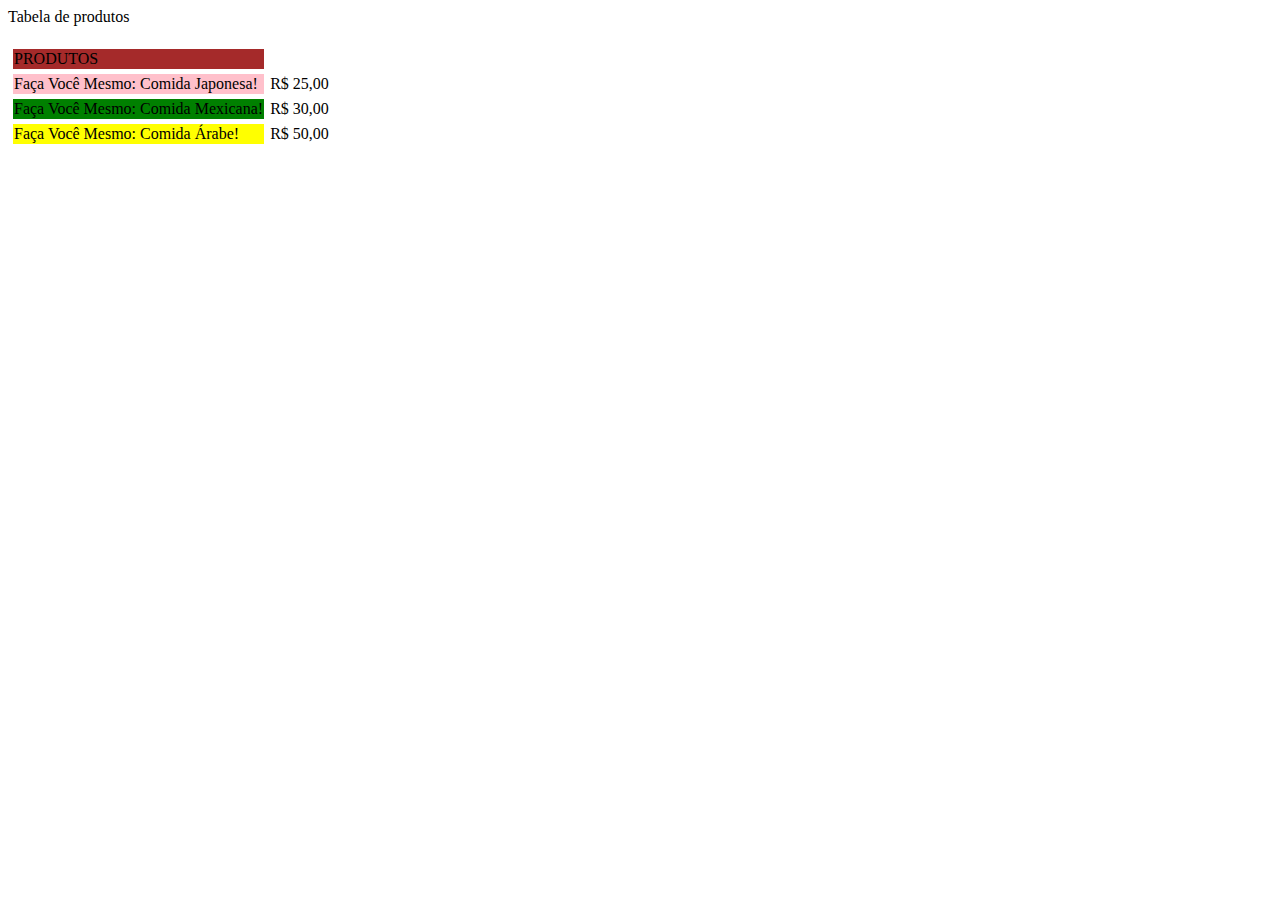
<file: AW1Lab01/public_html/index.html>
<!DOCTYPE html>
<html>
    <head>
        <title>Tabelinha</title>
        <meta charset="utf-8">
    </head>
    <body>

        Tabela de produtos <br><br>
        <table cellspacing ="5">
            <tr>
                
                <td colspan="3" bgcolor="brown">PRODUTOS</td>
            </tr>
            <tr>
                <td colspan="3" bgcolor="pink">Faça Você Mesmo: Comida Japonesa!</td><td>R$ 25,00</td><td></td>
            </tr>
            <tr>
                <td colspan="3" bgcolor="green">Faça Você Mesmo: Comida Mexicana!</td><td>R$ 30,00</td><td></td>
            </tr>
            <tr>
                <td colspan="3" bgcolor="yellow">Faça Você Mesmo: Comida Árabe!</td><td>R$ 50,00</td><td></td>
            </tr>
            <tr>
                <td colspan="3"></td>
            </tr>
        </table>

    </body>
</html>
</file>
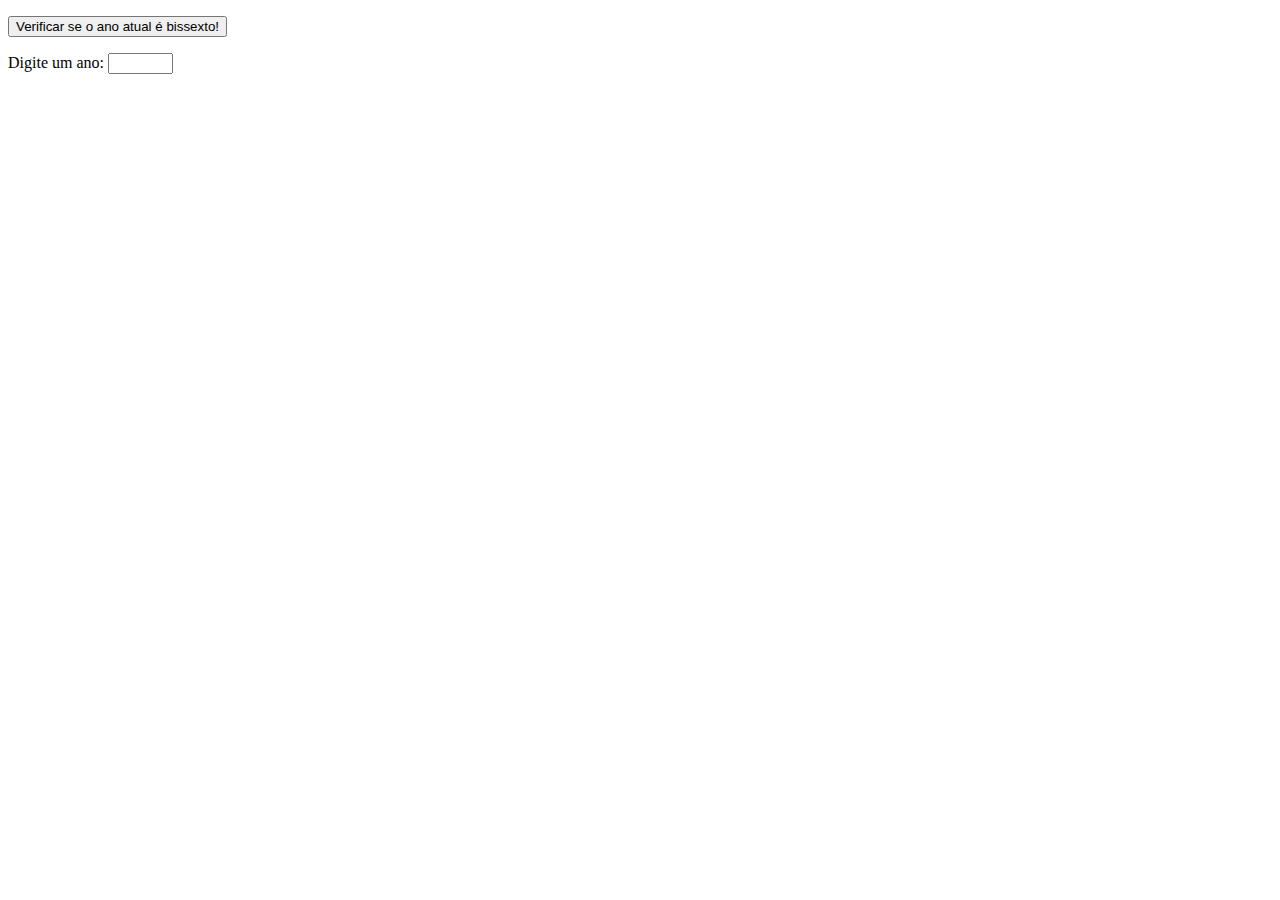
<file: AW1Lab05/public_html/index.html>
<!DOCTYPE html>
<html>
  <head>
    <title>Verifica se o ano é bissexto</title>
    <meta charset="utf-8" />
    <script>
      function pegaData() {
        var dataAtual = new Date();
        var ano = dataAtual.getFullYear();
        var bissexto;

        if (ano % 400 == 0 || (ano % 4 == 0 && ano % 100 != 0)) {
          bissexto = true;
        } else {
          bissexto = false;
        }

        if (bissexto) {
          alert("O ano" + ano + " é bissexto!!");
        } else {
          alert("O ano " + ano + " não é bissexto!!");
        }
      }

      function retornaAno(ano) {
        if (isNaN(ano)) {
          alert(ano + " não é um vlaor numérico");
          return;
        }

        if (ano % 400 == 0 || (ano % 4 == 0 && ano % 100 != 0)) {
          bissexto = true;
        } else {
          bissexto = false;
        }

        if(bissexto){
          alert("O ano " + " é bissexto!!");
        }else{
          alert("O ano " + ano + " não é bissexto!!");
        }

      }
    </script>
  </head>
  <body>
    <p><button onclick="">Verificar se o ano atual é bissexto!</button></p>

    <form action="">
      Digite um ano: <input type="text" size="5" maxlength="4" />
    </form>
  </body>
</html>
</file>
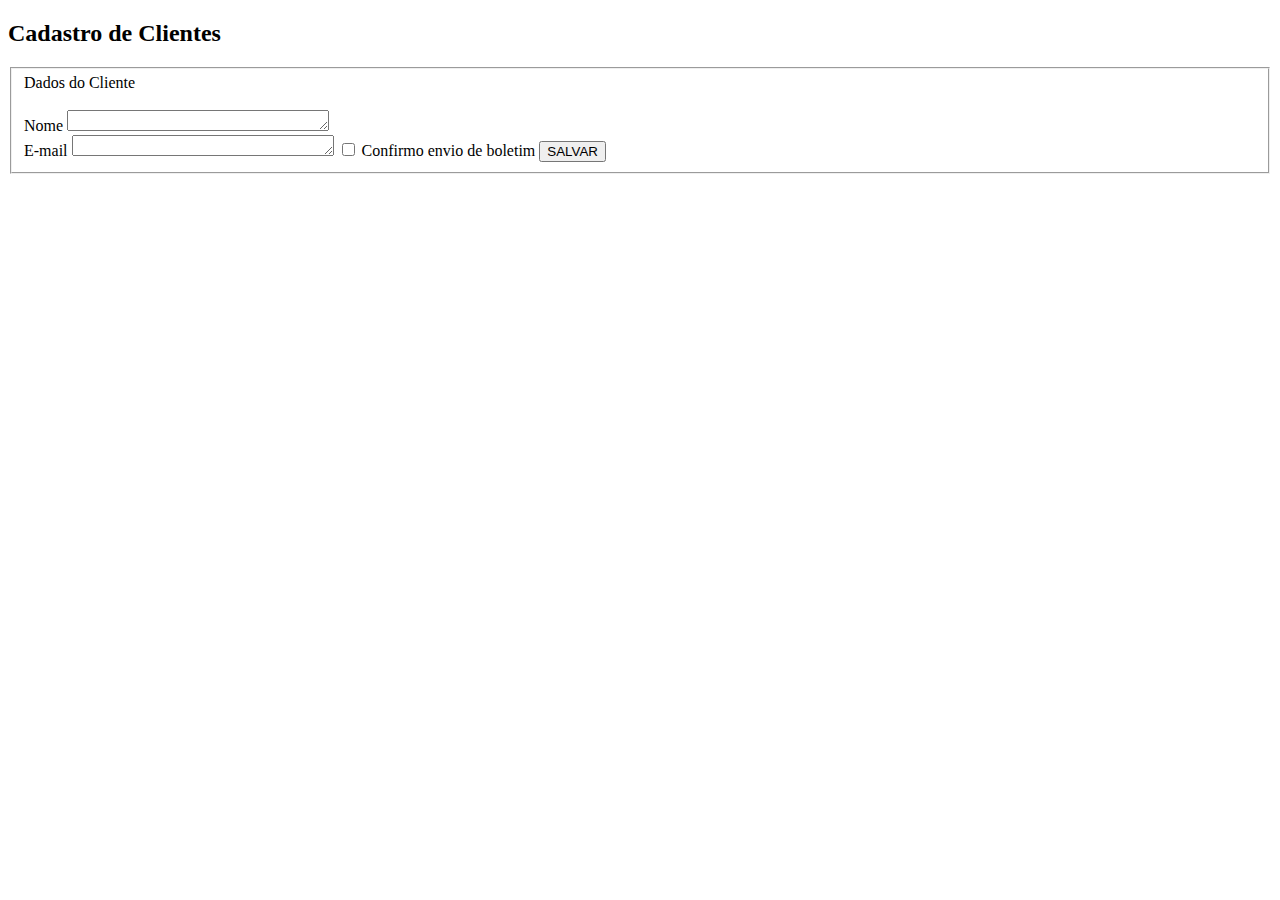
<file: AW1Lab02/aw1-lab02/public_html/index.html>
<!DOCTYPE html>
<html>
    <head>
        <title>Cadastro de Clientes</title>
        <meta charset="utf-8">
    </head>
    <body>
        <h2>Cadastro de Clientes</h2>
            <fieldset>Dados do Cliente
                <form method="POST" action="/processaForm"></form> <br>
                <label for="nome">Nome</label>
                <textarea name="nome" id="nome" cols="30" rows="1"></textarea> <br>
                <label for="email">E-mail</label>
                <textarea name="email" id="email" cols="30" rows="1"></textarea>
                <input type="checkbox" name="confirma" id="confirma">
                <label for="confirma">Confirmo envio de boletim</label>
                <button type="submit" value="Salvar">SALVAR</button>
                
            </fieldset>

        

    </body>
</html>
</file>
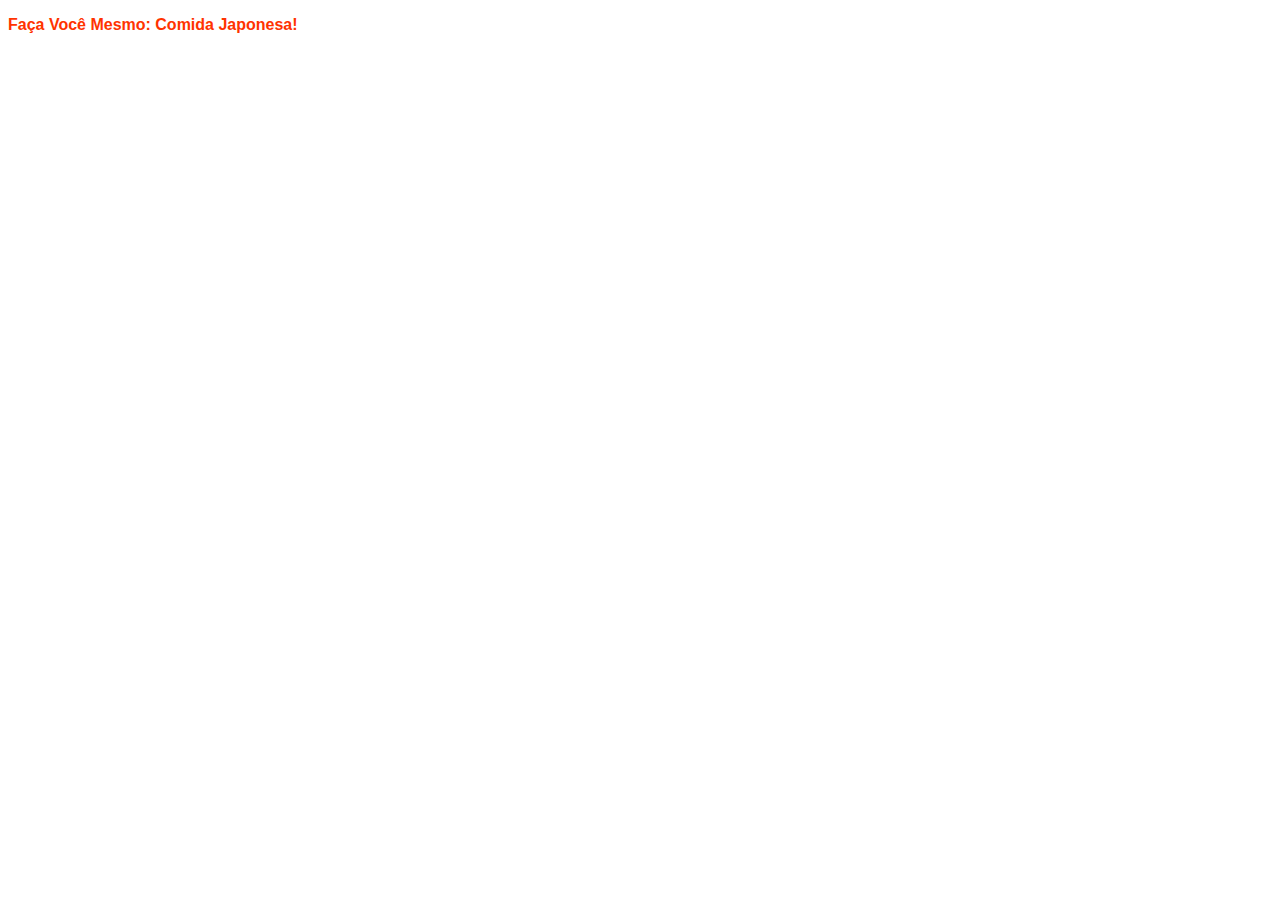
<file: AW1Lab01/public_html/labHTML_produto1.html>
<!DOCTYPE html>
<html>
    <head>
        <title>
            Detalhe do produto
        </title>
        <meta charset="utf-8">
    </head>
    <body>
        <p>
            <strong>
                <font color="#FF3300" face="Verdana, Arial, Helvetica, sans-serif">
                    Faça Você Mesmo: Comida Japonesa!
                </font>
            </strong>
        </p>
    </body>
</html>
</file>
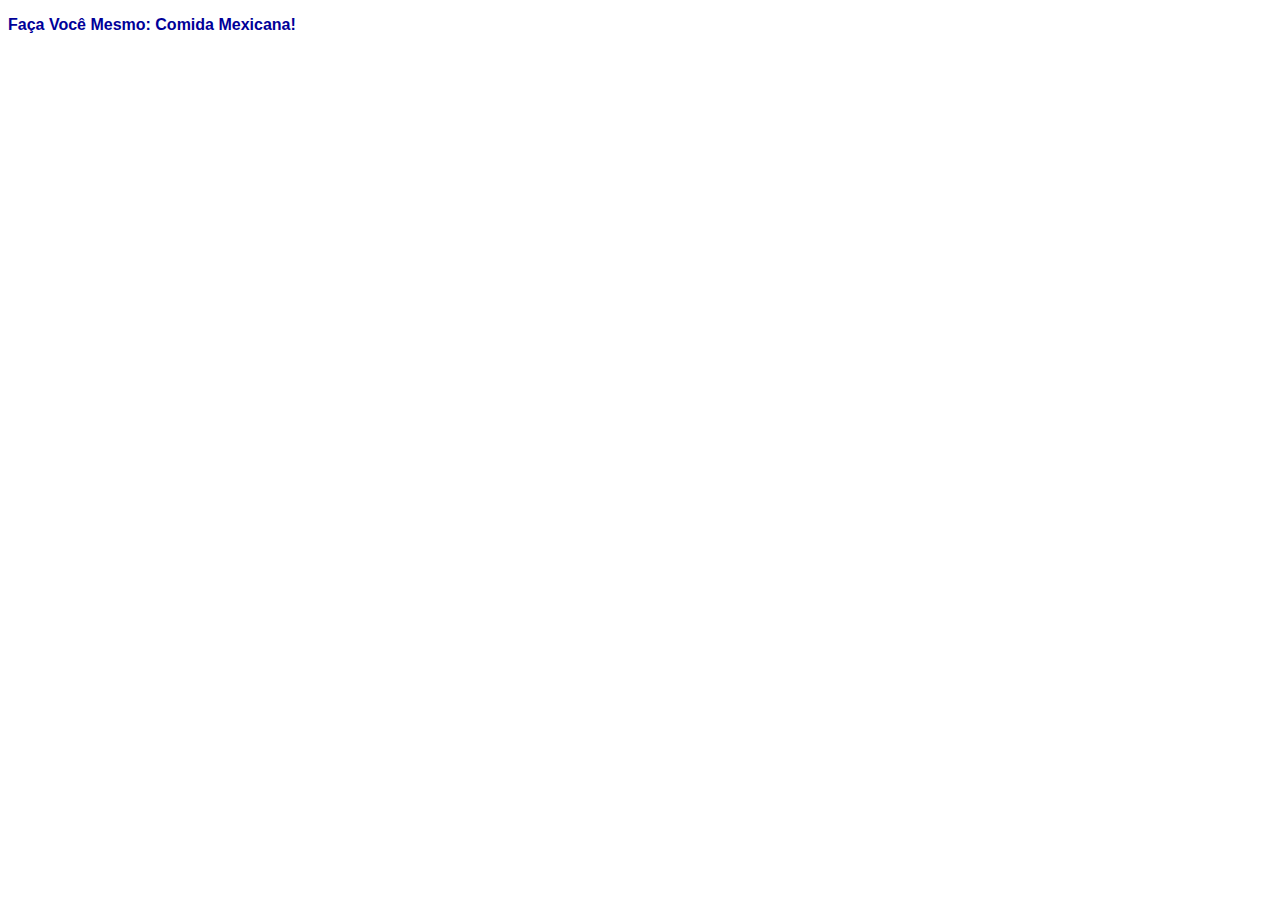
<file: AW1Lab01/public_html/labHTML_produto2.html>
<!DOCTYPE html>
<html>
    <head>
        <title>
            Detalhe do produto
        </title>
        <meta charset="utf-8">
    </head>
    <body>
        <p>
            <strong>
                <font color="#000099" face="Verdana, Arial, Helvetica, sans-serif">
                    Faça Você Mesmo: Comida Mexicana!
                </font>
            </strong>
        </p>
    </body>
</html>
</file>
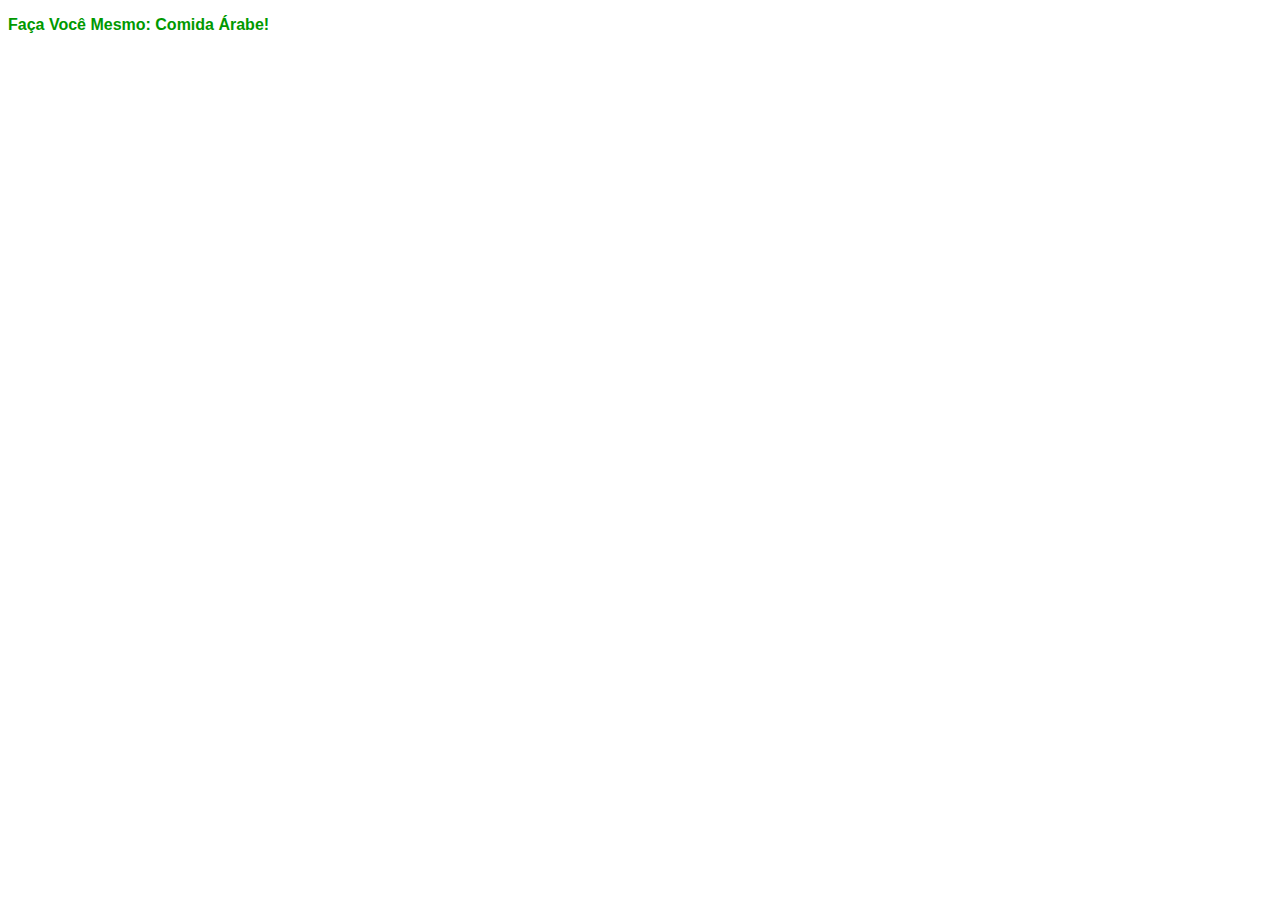
<file: AW1Lab01/public_html/labHTML_produto3.html>
<!DOCTYPE html>
<html>
    <head>
        <title>
            Detalhe do produto
        </title>
        <meta charset="utf-8">
    </head>
    <body>
        <p>
            <strong>
                <font color="#009900" face="Verdana, Arial, Helvetica, sans-serif">
                    Faça Você Mesmo: Comida Árabe!
                </font>
            </strong>
        </p>
    </body>
</html>
</file>
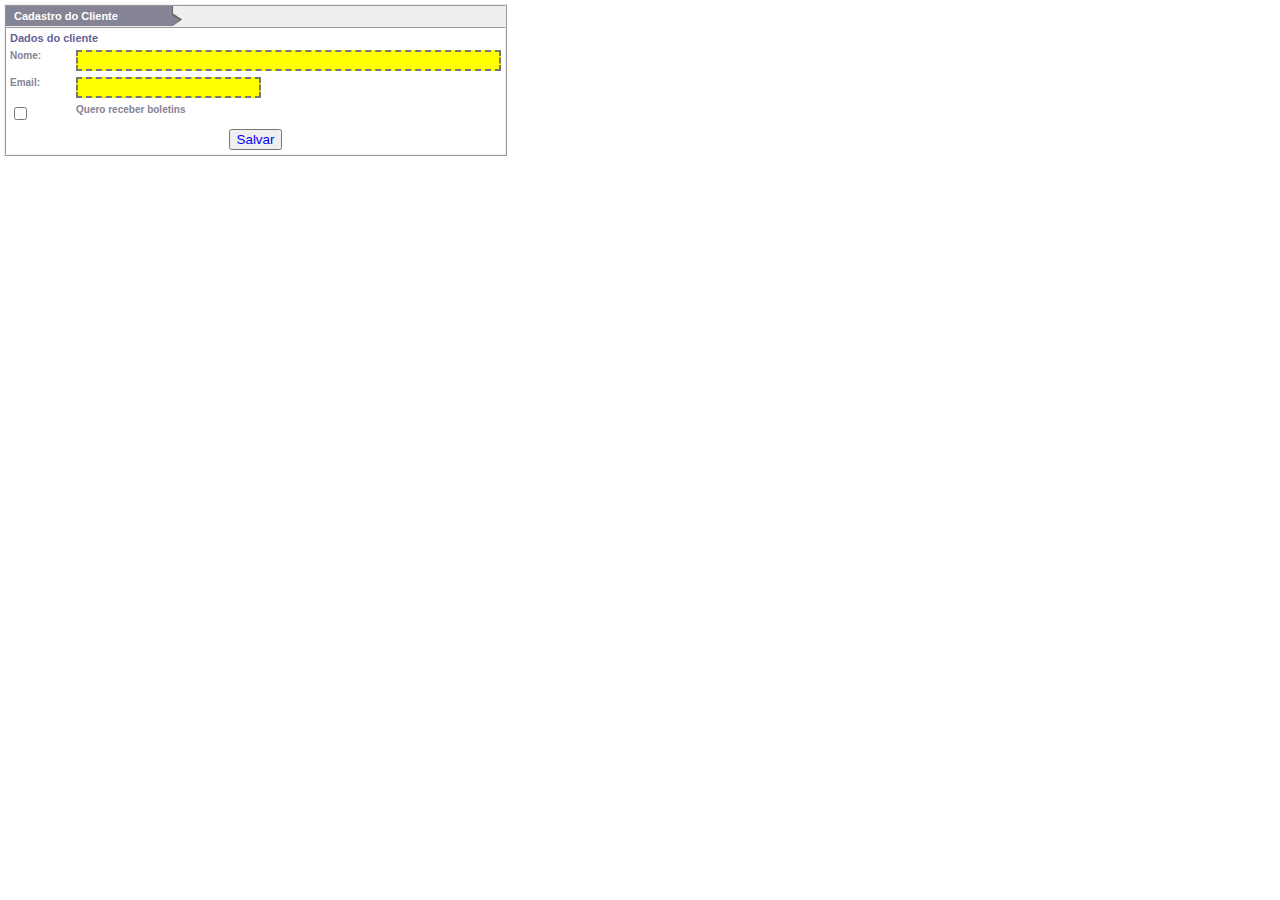
<file: AW1Lab04/public_html/formularioCadastro.html>
<!DOCTYPE HTML >
<html>
    <head>
        <title>Formulário de Cadastro</title>
        <meta charset="utf-8">
        <link href="css/tables.css" rel="stylesheet">
    </head>
    <body class="config_margem">
        <table border="1" style="border-color: #EEEEEE;" cellpadding="0" cellspacing="0">

            <tr>
                <td>
                    <table width="100%" cellspacing="0" cellpadding="0">
                        <tr>
                            <td width="160" class="fundo_tabela_titulo_esquerdo">Cadastro do Cliente</td>
                            <td width="20" height="20" style="background: url('images/Tt_tabelas_transicao.gif');">&nbsp;</td>
                            <td class="fundo_tabela_titulo_direito">&nbsp;</td>
                        </tr>
                    </table>
                </td>
            </tr>

            <tr>
                <td align="left">
                    <form action="">
                        <table cellpadding="2" cellspacing="2"> 

                            <tr align="left">
                                <td colspan="4" class="conteudo_titulo">Dados do cliente </td>
                            </tr>
                            <tr>
                                <td width="60" align="right" class="GC_Normal">
                                    Nome:
                                </td>
                                <td colspan="3" align="left" class="GC_Normal">
                                    <input name="nome" type="text" size="50" maxlength="255" class="borda_tracejada_amarela"/>
                                </td>
                            </tr>

                            <tr>
                                <td align="right" class="GC_Normal">
                                    Email:
                                </td>
                                <td align="right" class="GC_Normal">
                                    <input name="email" type="text" class="borda_tracejada_amarela"/>
                                </td>
                            </tr>

                            <tr>
                                <td align="right" class="GC_Normal">
                                    <input id="boletim" type="checkbox"/>
                                </td>
                                <td align="left" class="GC_Normal">
                                    <label for="boletim">Quero receber boletins</label>
                                </td>
                            </tr>

                            <tr>
                                <td colspan="4" align="center">
                                    <input type="submit" value="Salvar" class="fonte_escrita_azul">
                                </td>
                            </tr>

                        </table>
                    </form>
                </td>
            </tr>

        </table>

    </body>

</html>
</file>
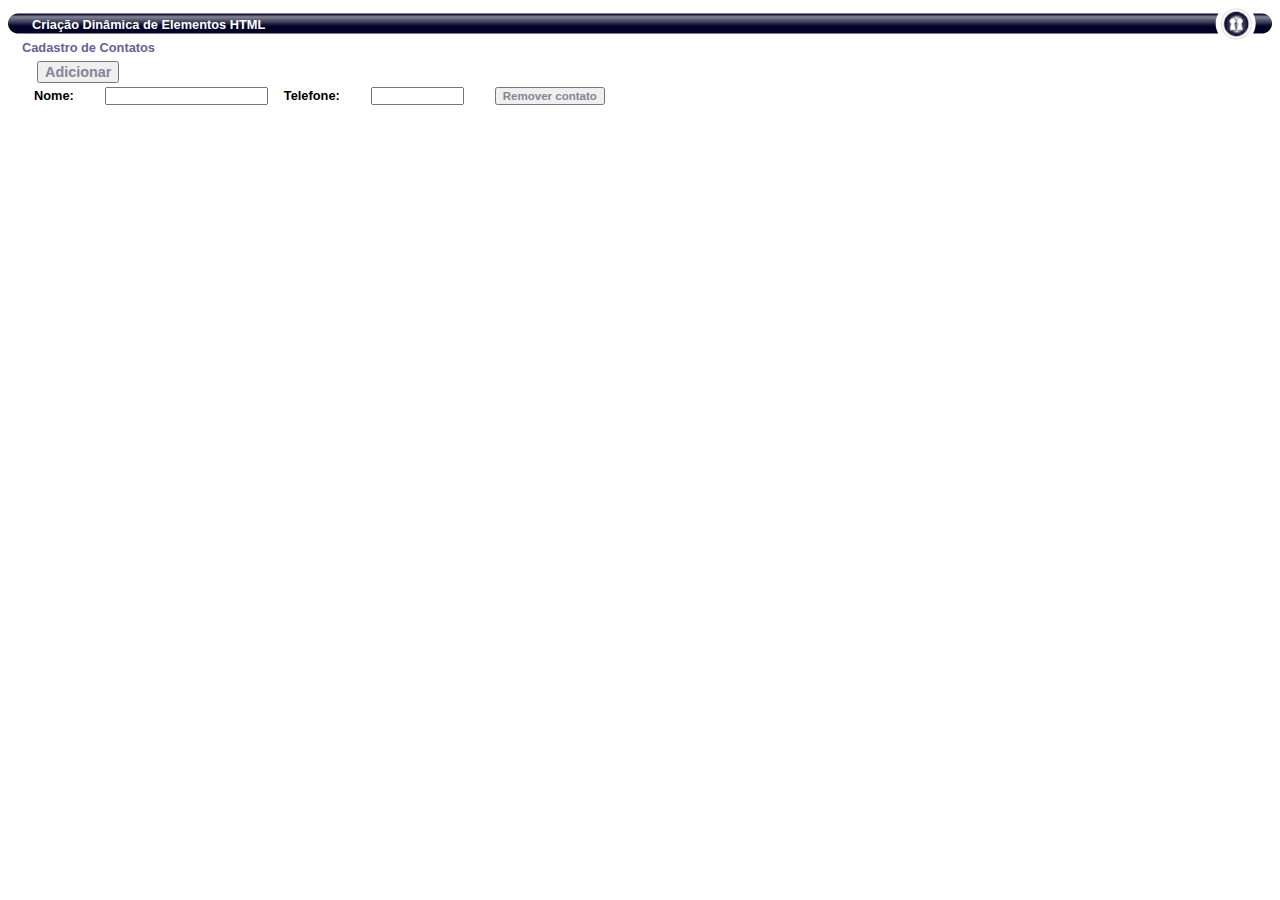
<file: AW1Lab06/public_html/formulario.html>
<!DOCTYPE html>
<html>
  <head>
    <title>Criação Dinâmica de Elementos HTML</title>
    <meta charset="utf-8" />
    <link rel="stylesheet" href="css/tabelas.css" />

    <script>
      var contador = 2;
      function adicionarLinha() {
        var tabela = document.getElementById("tabelaContatos");

        var linha = document.createElement("tr");
        var idLinha = "linha" + contador;
        linha.setAttribute("id", idLinha);
        var primeiraCelula = document.createElement("td");
        var segundaCelula = document.createElement("td");
        var terceiraCelula = document.createElement("td");
        var quartaCelula = document.createElement("td");

        primeiraCelula.appendChild(document.createTextNode("Nome:"));

        var tfNome = documen.createElement("input");
        tfNome.setAttribute("type", "text");
        tfNome.setAttribute("size", 20);
        tfNome.setAttribute("name", "nome" + contador);
        segundaCelula.appendChild(tfNome);

        terceiraCelula.appendChild(document.createTextNode("Telefone:"));

        var tfTelefone = document.createElement("imput");
        tfTelefone.setAttribute("type", "text");
        tfTelefone.setAttribute("size", 10);
        tfTelefone.setAttribute("name", "telefone" + contador++);
        linha.appendChild(primeiraCelula);
        linha.appendChild(segundaCelula);
        linha.appendChild(terceiraCelula);
        linha.appendChild(quartaCelula);

        var quintaCelula = document.createElement("td");

        var btRemover = document.createElement("input");
        btRemover.setAttribute("type", "button");
        btRemover.setAttribute("Value", "Remover contato");
        btRemover.setAttribute("onclick", "removerLinha('" + idLinha + "');");

        quintaCelula.appendChild(btRemover);
        linha.appendChild(btRemover);

        tabela.appendChild(linha);
      }
      // opcional
      function removerLinha(linhaId) {
        var linha = document.getElementById(linhaId);
        linha.parentNode.removeChild(linha);
      }
    </script>
  </head>
  <body>
    <div class="tabelaGC">
      <table>
        <tr>
          <td class="coluna1"></td>
          <td class="coluna2">Criação Dinâmica de Elementos HTML</td>
          <td class="coluna3"></td>
        </tr>
      </table>

      <form
        name="formulario"
        action="http://www.globalcode.com.br"
        method="post"
      >
        <fieldset>
          <legend>Cadastro de Contatos</legend>
          <input type="button" onclick="adicionarLinha()" value="Adicionar" />
          <table id="tabelaContatos">
            <tr>
              <td>Nome:</td>
              <td>
                <input name="nome1" type="text" size="20" />
              </td>
              <td>Telefone:</td>
              <td>
                <input name="telefone1" type="text" size="10" />
              </td>
              <td>
                <input
                  type="button"
                  onclick="removerLinha('linha1');"
                  value="Remover contato"
                />
              </td>
            </tr>
          </table>
        </fieldset>
      </form>
    </div>
  </body>
</html>
</file>
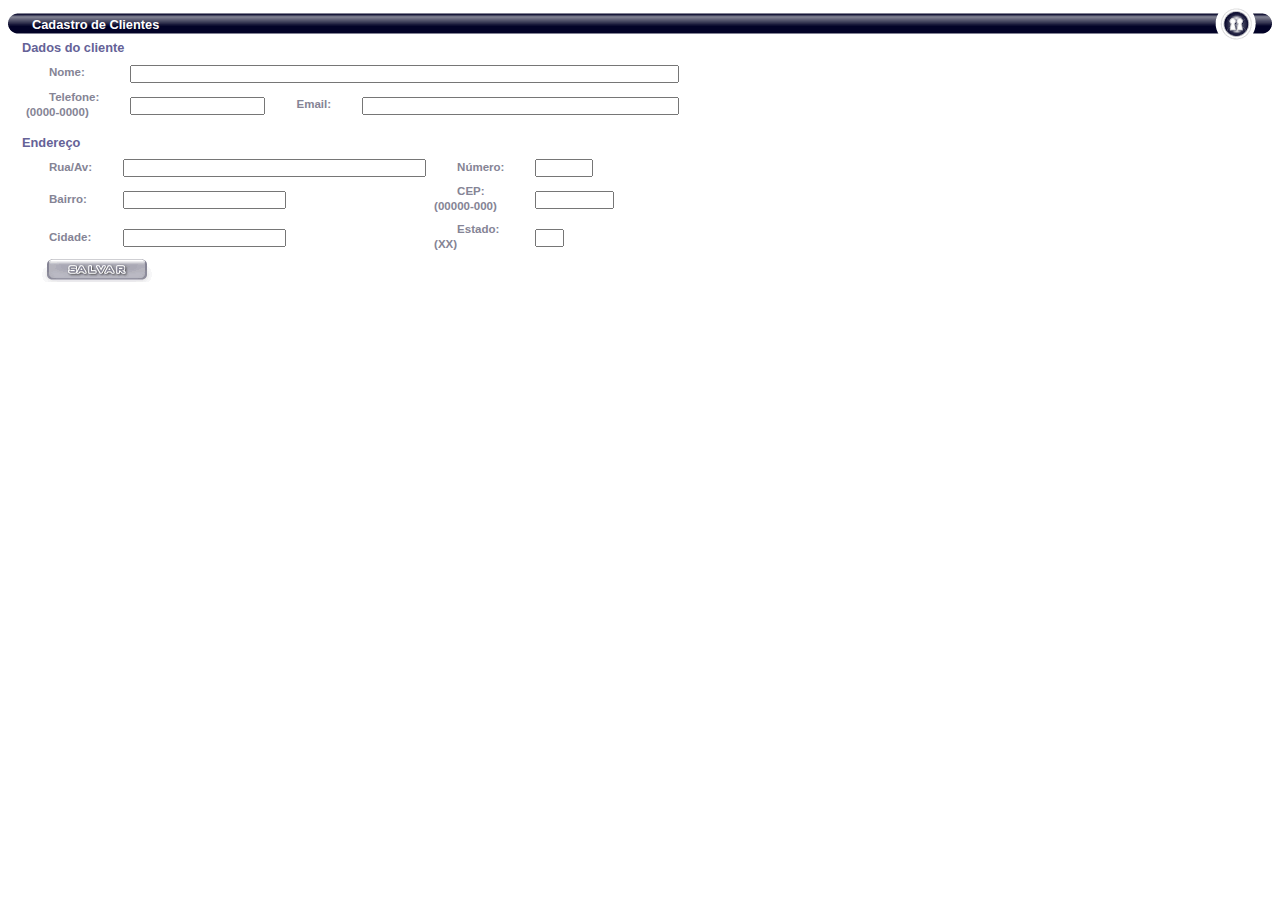
<file: AW1Lab07/public_html/formulario.html>
<!DOCTYPE html>
<html>
    <head>
        <title>Cadastro de Clientes</title>
        <meta charset="utf-8" />
        <link rel="stylesheet" href="css/tabelas.css">

        <script>
            
            function validaTelefone(){
                // 1. Obtenha o elemento que armazena o telefone e armazene na variável
                //    var telefone que será utilizada na validação
                var telefone = document.getElementById('telefone');
                if (telefone.value.length < 9) {
                    alert("Telefone inválido.");
                    telefone.focus();
                    return false;
                }else
                    return true;
            }
            function validaEmail(){
                // 2. Obtenha o elemento que armazena o e-mail e armazene na variável
                //    var email que será utilizada na validação
                var email = document.getElementById('email');
                posicaoArroba=email.value.indexOf("@");
                posicaoPonto=email.value.indexOf(".");
                // Se a arroba estiver na primeira posicao e
                // o ponto nao estetiver presente ou estiver grudado na arroba, o e-mail é inválido
                if (posicaoArroba < 1 || posicaoPonto-posicaoArroba < 2) {
                    alert("e-mail inválido.");
                    email.focus();
                    return false;
                }else
                    return true;
            }
            function validaNumero(){
                // 3. Obtenha o elemento que armazena o numero e armazene na variável
                //    var numero que será utilizada na validação
                var numero = document.getElementById('numero');
                var valor = parseFloat(numero.value);
                if(isNaN(valor)){
                    alert("Número inválido.");
                    numero.focus();
                    return false;
                }else
                    return true;
            }
            function validaCep(){
                // 4. Obtenha o elemento que armazena o cep e armazene na variável
                //    var cep que será utilizada na validação
                var cep = document.getElementById('cep');
                if (cep.value.length != 9) {
                    alert("CEP inválido.");
                    cep.focus();
                    return false;
                }else
                    return true;
            }
            function validaEstado(){
                // 5. verifique se o estado contém apenas dois caracteres
                var estado = document.getElementById('estado');
                if(estado.value.length != 2){
                    alert("Estado inválido.");
                    estado.focus();
                    return false;
                }else{
                    return true;
                }
            }
            function validacao(thisform){
                for(var i=0; i<thisform.length; i++){
                    var campo = thisform.elements[i];
                    if(campo.type == "text"){
                        if(campo.value == null || campo.value==""){
                            alert("Preenchimento obrigatório do campo "+campo.name+".");
                            campo.focus();
                            return false;
                        }
                    }
                }
                if (!validaTelefone() || !validaEmail() || !validaNumero() || !validaCep() || !validaEstado()){
                    return false;
                }
            }
            
        </script>
        
    </head>
    <body>
        <div class="tabelaGC">

            <table>
                <tr>
                    <td class="coluna1"></td>
                    <td class="coluna2">Cadastro de Clientes</td>
                    <td class="coluna3"></td>
                </tr>
            </table>

            <form action="processaForm" method="post" onsubmit="return validacao(this);">
                <fieldset>
                    <legend>Dados do cliente</legend>
                    <table>
                        <tr>
                            <td><label for="nome">Nome:</label></td>
                            <td colspan="3">
                                <input name="nome" id="nome" type="text" size="75" maxlength="255">
                            </td>
                        </tr>
                        <tr>
                            <td><label for="telefone">Telefone: (0000-0000)</label></td>
                            <td><input name="telefone" id="telefone" type="text" size="16"></td>
                            <td><label for="email">Email:</label></td>
                            <td><input name="email" id="email" type="text" size="42"></td>
                        </tr>
                    </table>
                </fieldset>
                <fieldset>
                    <legend>Endereço</legend>
                    <table>
                        <tr>
                            <td><label for="endereco">Rua/Av:</label></td>
                            <td><input name="endereco" id="endereco" type="text" size="40" maxlength="255"></td>
                            <td><label for="numero">Número:</label></td>
                            <td><input name="numero" id="numero" type="text" size="5" maxlength="5"></td>
                        </tr>
                        <tr>
                            <td><label for="bairro">Bairro:</label></td>
                            <td><input name="bairro" id="bairro" type="text"></td>
                            <td><label for="cep">CEP: (00000-000)</label></td>
                            <td><input name="cep" id="cep" type="text" size="8"></td>
                        </tr>
                        <tr>
                            <td><label for="cidade">Cidade:</label></td>
                            <td><input name="cidade" id="cidade" type="text"></td>
                            <td><label for="estado">Estado: (XX)</label></td>
                            <td><input name="estado" id="estado" type="text" size="1" maxlength="2"></td>
                        </tr>
                    </table>
                    <input type="image" src="images/salvar.gif">
                </fieldset>
            </form>
        </div>
    </body>
</html>
</file>
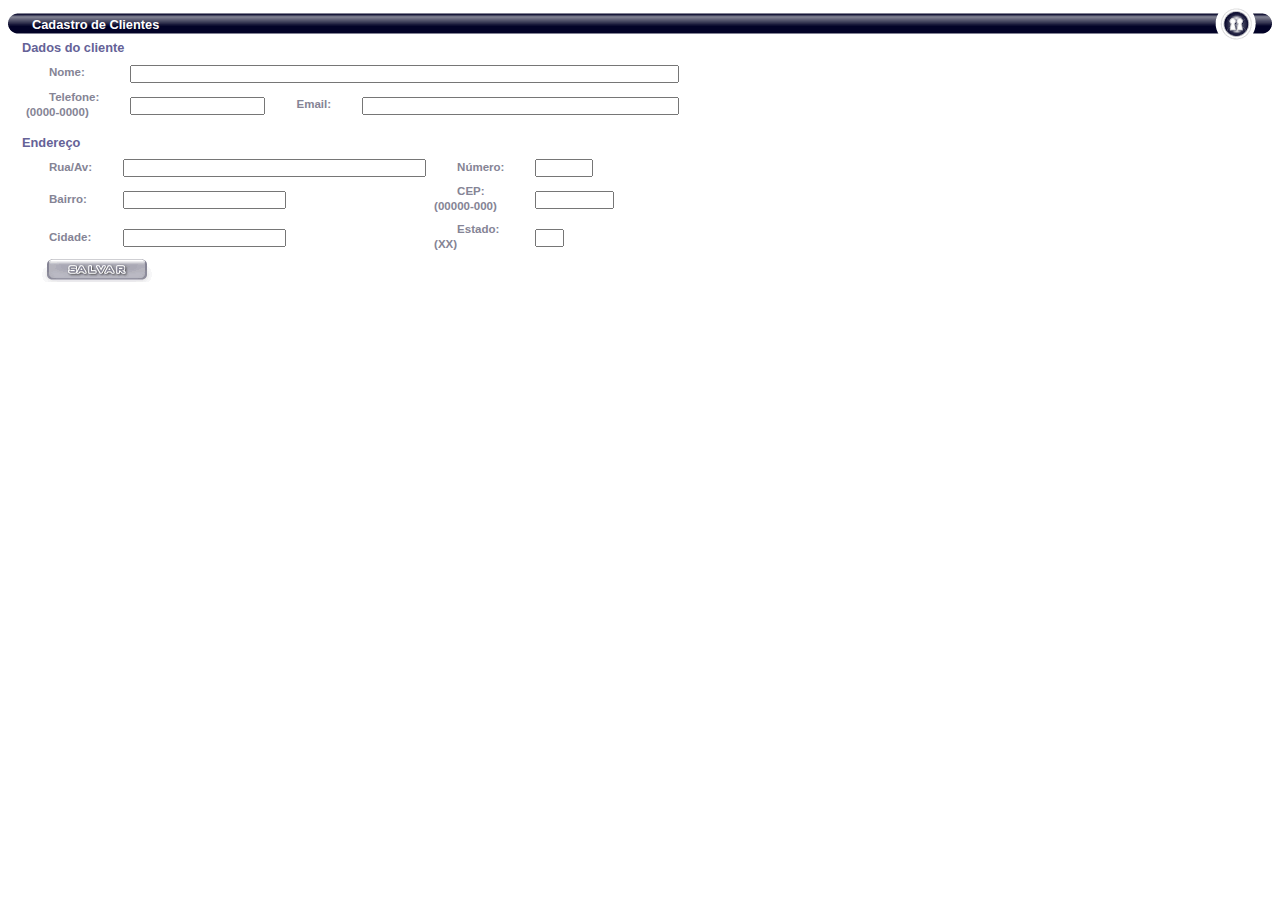
<file: AW1Lab08/public_html/formulario.html>
<!DOCTYPE html>
<html>
    <head>
        <title>Cadastro de Clientes</title>
        <meta charset="utf-8" />
        <link rel="stylesheet" href="css/tabelas.css">

        <script>
        
            function notificaErro(idElemento) {
                var oElemento = document.getElementById(idElemento);
                alert("Campo " + idElemento + " inválido.");
                // 1. Altere a cor de fundo do elemento
                oElemento.style.backgroundColor='cian';
                // 2. Altere a cor da fonte do elemento
                oElemento.style.color= 'red';
                // 3. Leve o foco para o elemento
                oElemento.focus();
            }
            function retornaCor(idElemento) {
                var oElemento = document.getElementById(idElemento);
                // 4. Volte a cor original do elemento
                oElemento.style.backgroundColor="";
                // 5. Mude a cor da fonte para a cor original
                oElemento.style.color="";
            }

            function validaTelefone() {
                var telefone = document.getElementById('telefone');
                if (telefone.value.length < 9) {
                    notificaErro("telefone");                    
                    return false;
                }else{
                    retornaCor("telefone");
                    return true;
                }
            }
            function validaEmail() {
                var email = document.getElementById('email');

                var posicaoArroba = email.value.indexOf("@");
                var posicaoPonto = email.value.indexOf(".");
                // Se a arroba estiver na primeira posicao e
                // o ponto nao estetiver presente ou estiver grudado na arroba, o e-mail é inválido
                if (posicaoArroba < 1 || posicaoPonto - posicaoArroba < 2) {
                      notificaErro("email");
                      return false;
                }else{
                    retornaCor("email");
                    return true;
                }
            }
            function validaNumero() {
                var numero = document.getElementById('numero');

                var valor = parseFloat(numero.value);
                if (isNaN(valor)) {
                    notificaErro("numero");
                    return false;
                }else{
                    retornaCor("numero");
                    return true;
                }
            }
            function validaCep() {
                var cep = document.getElementById('cep');
                if (cep.value.length != 9) {
                    notificaErro("cep");
                    return false;
                }else{
                    retornaCor("cep");
                    return true;
                }
            }
            function validaEstado() {
                var estado = document.getElementById('estado');
                if (estado.value.length != 2) {
                    notificaErro("estado");
                    return false;
                }else{
                    retornaCor("estado");
                    return true;
                }

            }
            function validacao(thisform) {
                for (var i = 0; i < thisform.length; i++) {
                    var campo = thisform.elements[i];
                    if (campo.type == "text") {
                        if (campo.value == null || campo.value == "") {
                            notificaErro(campo.id);
                            return false;
                        } else {
                            retornaCor(campo.id);
                        }
                    }
                }
                if (!validaTelefone() || !validaEmail() || !validaNumero() || !validaCep() || !validaEstado()) {
                    return false;
                }
            }
  
        </script>

    </head>
    <body>
        <div class="tabelaGC">

            <table>
                <tr>
                    <td class="coluna1"></td>
                    <td class="coluna2">Cadastro de Clientes</td>
                    <td class="coluna3"></td>
                </tr>
            </table>

            <form action="processaForm" method="post" onsubmit="return validacao(this);">
                <fieldset>
                    <legend>Dados do cliente</legend>
                    <table>
                        <tr>
                            <td><label for="nome">Nome:</label></td>
                            <td colspan="3">
                                <input name="nome" id="nome" type="text" size="75" maxlength="255">
                            </td>
                        </tr>
                        <tr>
                            <td><label for="telefone">Telefone: (0000-0000)</label></td>
                            <td><input name="telefone" id="telefone" type="text" size="16"></td>
                            <td><label for="email">Email:</label></td>
                            <td><input name="email" id="email" type="text" size="42"></td>
                        </tr>
                    </table>
                </fieldset>
                <fieldset>
                    <legend>Endereço</legend>
                    <table>
                        <tr>
                            <td><label for="endereco">Rua/Av:</label></td>
                            <td><input name="endereco" id="endereco" type="text" size="40" maxlength="255"></td>
                            <td><label for="numero">Número:</label></td>
                            <td><input name="numero" id="numero" type="text" size="5" maxlength="5"></td>
                        </tr>
                        <tr>
                            <td><label for="bairro">Bairro:</label></td>
                            <td><input name="bairro" id="bairro" type="text"></td>
                            <td><label for="cep">CEP: (00000-000)</label></td>
                            <td><input name="cep" id="cep" type="text" size="8"></td>
                        </tr>
                        <tr>
                            <td><label for="cidade">Cidade:</label></td>
                            <td><input name="cidade" id="cidade" type="text"></td>
                            <td><label for="estado">Estado: (XX)</label></td>
                            <td><input name="estado" id="estado" type="text" size="1" maxlength="2"></td>
                        </tr>
                    </table>
                    <input type="image" src="images/salvar.gif">
                </fieldset>
            </form>
        </div>
    </body>
</html>
</file>
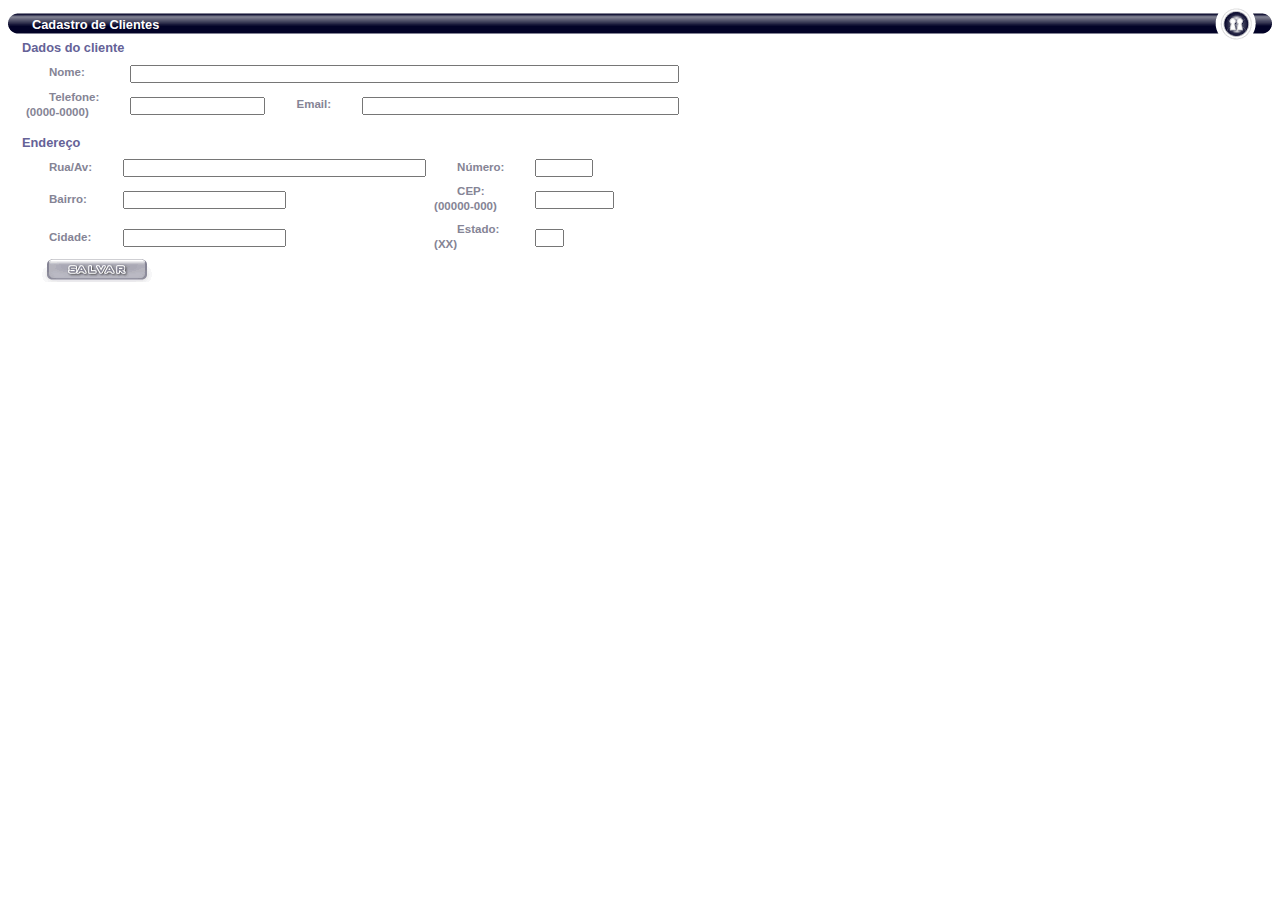
<file: AW1Lab12/public_html/formulario.html>
<!DOCTYPE html>
<html>
    <head>
        <title>Cadastro de Clientes</title>
        <meta charset="utf-8" />
        <link rel="stylesheet" href="css/tabelas.css">
        <!-- 1. Configure a página para utilizar a biblioteca jQuery -->
        <script src="./js/jquery-2.0.3.min.js">
        </script>

        <script>
            function validaTelefone() {
                // 2. Obtenha o elemento que armazena o telefone e armazene na variável
                //    var telefone que será utilizada na validação
                var telefone = document.getElementById("telefone");
                if (telefone.val().length < 9) {
                    notificaErro("telefone");                    
                    return false;
                }else{
                    retornaCor("telefone");
                    return true;
                }
            }
            function validaEmail() {
                // 3. Obtenha o elemento que armazena o e-mail e armazene na variável
                //    var email que será utilizada na validação
                var email = document.getElementById("email");

                var posicaoArroba = email.val().indexOf("@");
                var posicaoPonto = email.val().indexOf(".");
                // Se a arroba estiver na primeira posicao e
                // o ponto nao estetiver presente ou estiver grudado na arroba, o e-mail é inválido
                if (posicaoArroba < 1 || posicaoPonto - posicaoArroba < 2) {
                      notificaErro("email");
                      return false;
                }else{
                    retornaCor("email");
                    return true;
                }
            }
            function validaNumero() {
                // 4. Obtenha o elemento que armazena o numero e armazene na variável
                //    var numero que será utilizada na validação
                var numero = document.getElementById("numero");

                var valor = parseFloat(numero.val());
                if (isNaN(valor)) {
                    notificaErro("numero");
                    return false;
                }else{
                    retornaCor("numero");
                    return true;
                }
            }
            function validaCep() {
                // 5. Obtenha o elemento que armazena o cep e armazene na variável
                //    var cep que será utilizada na validação
                var cep = document.getElementById("cep");
                if (cep.val().length != 9) {
                    notificaErro("cep");
                    return false;
                }else{
                    retornaCor("cep");
                    return true;
                }
            }
            function validaEstado() {
                // 6. verifique se o estado contém apenas dois caracteres
                var estado = document.getElementById("estado");
                if(estado.val().length != 2){
                    retornaErro("estado");
                    return false;
                }else{
                    retornaCor("estado");
                    return true;
                }
            }
            function notificaErro(idElemento) {
                var oElemento = $("#"+idElemento);
                alert("Campo " + idElemento + " inválido.");
                // 7. Altere a cor de fundo do elemento
                oElemento.retornaCor("green");
                // 8. Altere a cor da fonte do elemento

                // 9. Leve o foco para o elemento
                oElemento.focus();
            }
            function retornaCor(idElemento) {
                var oElemento = $("#"+idElemento);
                // 10. Volte a cor original do elemento
                oElemento.
                // 11. Mude a cor da fonte para a cor original

            }

            function validacao(thisform) {
                for (var i = 0; i < thisform.length; i++) {
                    var campo = thisform.elements[i];
                    if (campo.type == "text") {
                        if (campo.value == null || campo.value == "") {
                            notificaErro(campo.id);
                            return false;
                        } else {
                            retornaCor(campo.id);
                        }
                    }
                }
                if (!validaTelefone() || !validaEmail() || !validaNumero() || !validaCep() || !validaEstado()) {
                    return false;
                }
            }
        </script>

    </head>
    <body>
        <div class="tabelaGC">

            <table>
                <tr>
                    <td class="coluna1"></td>
                    <td class="coluna2">Cadastro de Clientes</td>
                    <td class="coluna3"></td>
                </tr>
            </table>

            <form action="processaForm" method="post" onsubmit="return validacao(this);">
                <fieldset>
                    <legend>Dados do cliente</legend>
                    <table>
                        <tr>
                            <td><label for="nome">Nome:</label></td>
                            <td colspan="3">
                                <input name="nome" id="nome" type="text" size="75" maxlength="255">
                            </td>
                        </tr>
                        <tr>
                            <td><label for="telefone">Telefone: (0000-0000)</label></td>
                            <td><input name="telefone" id="telefone" type="text" size="16"></td>
                            <td><label for="email">Email:</label></td>
                            <td><input name="email" id="email" type="text" size="42"></td>
                        </tr>
                    </table>
                </fieldset>
                <fieldset>
                    <legend>Endereço</legend>
                    <table>
                        <tr>
                            <td><label for="endereco">Rua/Av:</label></td>
                            <td><input name="endereco" id="endereco" type="text" size="40" maxlength="255"></td>
                            <td><label for="numero">Número:</label></td>
                            <td><input name="numero" id="numero" type="text" size="5" maxlength="5"></td>
                        </tr>
                        <tr>
                            <td><label for="bairro">Bairro:</label></td>
                            <td><input name="bairro" id="bairro" type="text"></td>
                            <td><label for="cep">CEP: (00000-000)</label></td>
                            <td><input name="cep" id="cep" type="text" size="8"></td>
                        </tr>
                        <tr>
                            <td><label for="cidade">Cidade:</label></td>
                            <td><input name="cidade" id="cidade" type="text"></td>
                            <td><label for="estado">Estado: (XX)</label></td>
                            <td><input name="estado" id="estado" type="text" size="1" maxlength="2"></td>
                        </tr>
                    </table>
                    <input type="image" src="images/salvar.gif">
                </fieldset>
            </form>
        </div>
    </body>
</html>
</file>
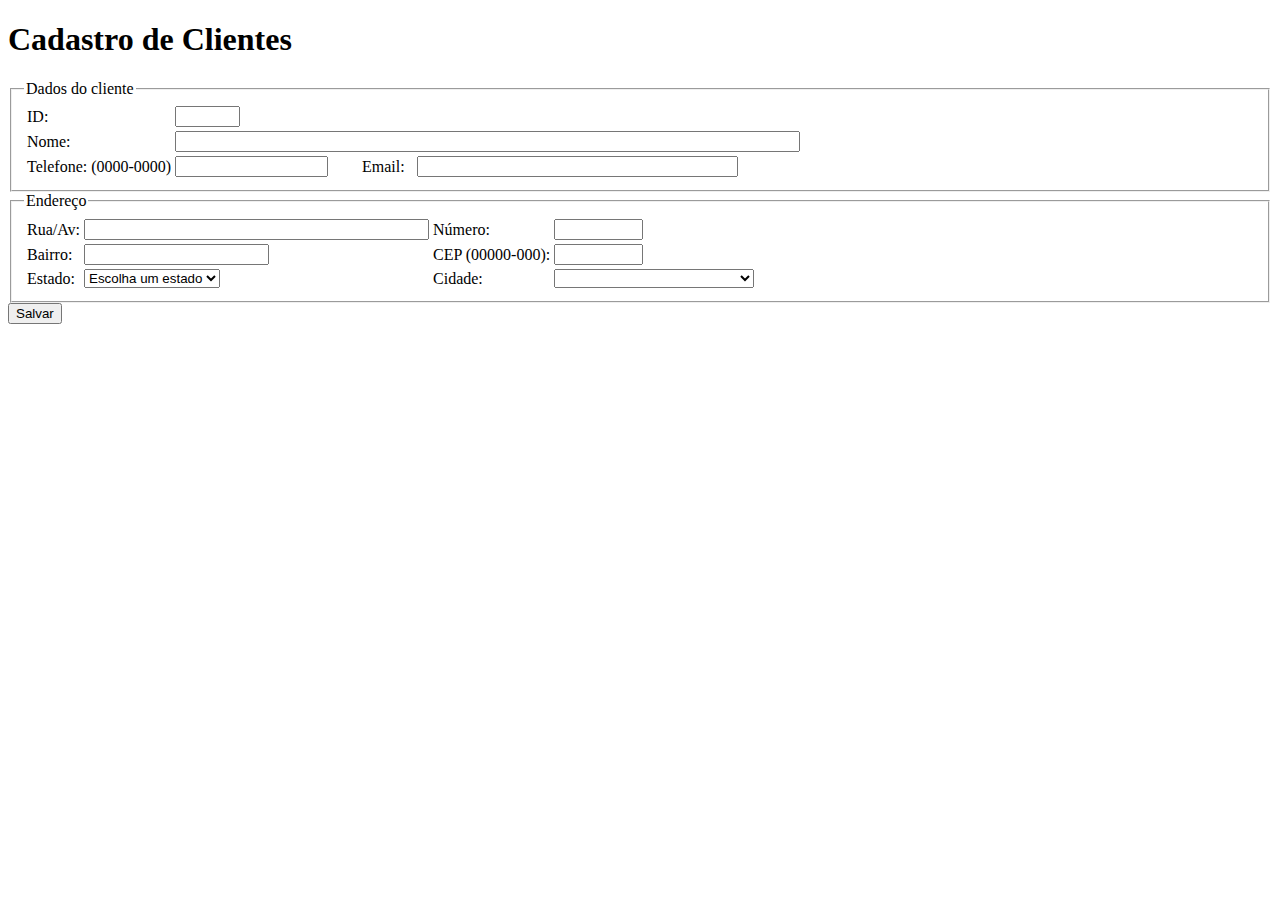
<file: AW1Lab09/src/main/webapp/consultar.html>
<!DOCTYPE html>
<html>
    <head>
        <title>Exemplo AJAX</title>
        <meta charset="utf-8" />
        <script>
            var request;

            function sendRequest(url, callback) {
                //Inicializa o objeto XMLHttpRequest
                request = new XMLHttpRequest();

                //determina a função para processamento da requisição
                request.onload = callback;

                //configura a requisição
                request.open("GET", url, true);

                //envia a requisição
                request.send();
            }

            function consultarCidades() {
                //Determina o estado selecionado
                var combo = document.getElementById("estado");
                var estado = combo.options[combo.selectedIndex].value;
                //Retorna quando nenhum estado for selecionado
                if (estado == "-1")
                    return;

                //Monta a url de requisicao para o servidor
                var url = "cadastroCliente?action=preencherCidades&estado="
                        + estado;

                //Envia requisicao
                sendRequest(url, preencheCidades);
            }

            function preencheCidades() {
                //Faz a leitura do documento XML recebido
                var response = request.responseXML;
                var raiz =
                        response.getElementsByTagName("cidades").item(0);
                var cidades = raiz.getElementsByTagName("cidade");

                //Seleciona a caixa de seleção de cidades
                var selectNode = document.getElementById("cidade");

                //Apaga as opções atuais da caixa de seleção
                selectNode.options.length = 0;

                //preenche a caixa de opções com os valores recebidos
                for (var i = 0; i < cidades.length; i++) {
                    var txtCidade = cidades.item(i).firstChild.data;
                    var option = new Option(txtCidade);
                    selectNode.add(option, null);
                }
            }

            function consultarCliente() {
                // 1. Obter o id preenchido
                var campoId = document.getElementById("id");
                var id = document.setElementById("id");

                // Retornar quando o valor for vazio
                if (id == null | id == '') {
                    return;
                }

                // 2. Monta URL de requisicao para o servidor
                // Dica: usar cadastroCliente?action=consultarCliente&id=
                var url = "cadastroCliente?action=consultarCliente&id=" + id;

                // 3. Envia requisicao

            }

            function preencheCliente() {
                //Faz a leitura do documento XML recebido
                var response = request.responseXML;
                var cliente =
                        response.getElementsByTagName("cliente").item(0);

                var nome = cliente.getElementsByTagName("nome").item(0);
                var campoNome = document.getElementById("nome");
                campoNome.value = nome.firstChild.data;

                var telefone = cliente.getElementsByTagName("telefone");
                var tel_html = document.getElementById("telefone");
                var campoTelefone = document.getElementById("telefone");
                campoTelefone.value = telefone.firstChild.data;
                // 4. Obter o elemento <telefone> do elemento cliente
                // 5. Obter o campo telefone do documento HTML
                // 6. Atribuir o conteudo do elemento telefone no campo

                    var email = cliente.getElementsByTagName("email");
                    var mail_html = document.getElementById("email");
                    var campoEmail = getElementById("email");
                    campoEmail = email.firstChild.data;

                // 7. Obter o elemento <email> do elemento cliente
                // 8. Obter o campo email do documento HTML
                // 9. Atribuir o conteudo do elemento email no campo

                // 10. Obter o elemento <endereco> do elemento cliente
                var endereco = cliente.getElementsByTagName("endereco");
                var rua = document.getElementById("rua");
                var campoRua = document.getElementById("rua");
                campoRua.value = rua.firstChild.data;

                // 11. Obter o elemento <rua> do elemento endereco
                // 12. Obter o campo rua do documento HTML
                // 13. Atribuir o conteudo do elemento rua no campo
                var numero = endereco.getElementsByTagName("numero");
                var num_html = document.getElementById("numero");
                var campoNumero = document.getElementById("numero");
                campoNumero.value = numero.firstChild.data;
                // 14. Obter o elemento <numero> do elemento endereco
                // 15. Obter o campo numero do documento HTML
                // 16. Atribuir o conteudo do elemento numero no campo
                var bairro = endereco.getElementsByTagName("bairro");
                var bairr_html = document.getElementById("bairro");
                var campoBairro = document.getElementById("bairro");
                campoBairro.value = bairro.firstChild.data; 
                // 17. Obter o elemento <bairro> do elemento endereco
                // 18. Obter o campo bairro do documento HTML
                // 19. Atribuir o conteudo do elemento bairro no campo
                var cep = endereco.getElementsByTagName("cep");
                var html_cep = document.getElementById("cep");
                var campoCep = document.getElementById("cep");
                campoCep.values = cep.firstChild.data;
                // 20. Obter o elemento <cep> do elemento endereco
                // 21. Obter o campo cep do documento HTML
                // 22. Atribuir o conteudo do elemento cep no campo


            }

        </script>
    </head>
    <body>
        <h1>Cadastro de Clientes</h1>
        <form action='/cadastroCliente' method='post'>
            <fieldset><legend>Dados do cliente</legend>
                <table>
                    <tr>
                        <td><label for='id'>ID:</label></td>
                        <td colspan='3'>
                            <input name='id' id='id' type='text'
                                   size='5' maxlength='5'
                                   onchange="consultarCliente()" />
                        </td>
                    </tr>
                    <tr>
                        <td><label for='nome'>Nome:</label></td>
                        <td colspan='3'>
                            <input name='nome' id='nome' type='text'
                                   size='75' maxlength='255' />
                        </td>
                    </tr>
                    <tr>
                        <td><label for='telefone'>Telefone: (0000-0000)
                            </label>
                        </td>
                        <td><input name='telefone' id='telefone'
                                   type='text' size='16' />
                        </td>
                        <td><label for='email'>Email:</label>
                        </td>
                        <td><input name='email' id='email' type='text'
                                   size='37' />
                        </td>
                    </tr>
                </table>
            </fieldset>
            <fieldset>
                <legend>Endereço</legend>
                <table>
                    <tr>
                        <td><label for='rua'>Rua/Av:</label></td>
                        <td><input name='rua' id='rua' type='text'
                                   size='40' maxlength='255' />
                        </td>
                        <td><label for='numero'>Número:</label></td>
                        <td><input name='numero' id='numero' type='text'
                                   size='8' maxlength='5' />
                        </td>
                    </tr>
                    <tr>
                        <td><label for='bairro'>Bairro:</label></td>
                        <td><input name='bairro' id='bairro' type='text' />
                        </td>
                        <td><label for='cep'>CEP (00000-000):</label>
                        </td>
                        <td><input name='cep' id='cep' type='text'
                                   size='8' />
                        </td>
                    </tr>
                    <tr>
                        <td><label for='estado'>Estado:</label></td>
                        <td>
                            <select name='estado' id='estado'
                                    onchange='consultarCidades();'>
                                <option value='-1'>Escolha um estado
                                </option>
                                <option value='MG'>MG</option>
                                <option value='SP'>SP</option>
                                <option value='RJ'>RJ</option>
                            </select>
                        </td>
                        <td>
                            <label for='cidade'>Cidade:</label>
                        </td>
                        <td><select name='cidade' id='cidade'
                                    style="width:200px"></select>
                        </td>
                    </tr>
                </table>
            </fieldset>
            <input type='submit' value="Salvar" />
        </form>
    </body>
</html>
</file>
<file: AW1Lab04/public_html/css/tables.css>
.GC_Normal {
    font-size: 10px;font-family: Verdana, Arial, Helvetica, sans-serif;
    color: #858495;text-decoration: none;font-weight: bold;
    text-align: left;vertical-align: top;
    
}

.conteudo_titulo {
    font-family: Arial, Helvetica, sans-serif;
    font-size: 11px;
    font-weight: bold;
    color: #656297;
    
}

.fundo_tabela_titulo_esquerdo {
    font-family: Arial, Helvetica, sans-serif;
    font-size: 11px;
    font-weight: bold;
    color: #FFFFFF;
    text-decoration: none;
    background-color: #858495;
    text-align: left;
    text-indent: 6pt;
    
}

.fundo_tabela_titulo_direito {
    text-decoration: none;
    background-color: #EEEEEE;
    text-align: left;
    vertical-align: bottom;
    
}

.borda_tracejada_amarela{
    border-style: dashed;
    background-color: yellow;
}

.fonte_escrita_azul{
    font-family: sans-serif;
    color: blue;
}

.config_margem{
    margin: 2px;
    padding: 2px;
    border: 0px;
}
</file>
<file: AW1Lab06/public_html/css/tabelas.css>
/*************** Configuração do Cabeçalho **************/
div.tabelaGC td {
    /*Essencial para nao ficar um espaço entre a célula e a borda*/
    margin: 0px;
    padding: 0px;
    text-align: left;
}

div.tabelaGC table td.coluna1 {
    width: 16px;
    background-image: url("../images/tabela_fundo_esquerdo.gif");
    background-repeat: no-repeat;
    background-position: left;
    height: 32px;
}

div.tabelaGC table td.coluna2 {
    background-image: url(../images/tabela_fundo_transicao.gif);
    background-repeat: repeat-x;
    height: 32px;
    color: white;
}

div.tabelaGC table td.coluna3 {
    background-image: url("../images/tabela_fundo_direito.gif");
    background-repeat: no-repeat;
    background-position: right;
    height: 32px;
    width: 60px;
}

div.tabelaGC {
    border:0pt solid #EEEEEE;
    width:100%;
    /*Essencial para nao ficar um espaço entre a célula e a borda
    Se for igual a separate pode-se definir border-spacing*/
    border-collapse: collapse;
}

div.tabelaGC table {  

    /* Essencial para nao ficar espaços entre as celulas no IE*/
    border-collapse: collapse;

    /* Configuração do texto */
    font-family: Arial, Helvetica, sans-serif;
    font-size: 0.8EM;
    font-weight: bold;
    color: black;
    text-align: left;
    text-indent: 6pt;
    width:100%;

}

div.tabelaGC form table {
    width:0%;
}

/*************** Configurações do formulário ************/

div.tabelaGC form table td {

    /* Para definir o espaçamento entre as c�élulas */
    padding:4px;
}

fieldset {
    border: 0pt;
}

div.tabelaGC fieldset legend {
    font-family: Arial, Helvetica, sans-serif;
    font-size: 0.8em;
    font-weight: bold;
    color: #656297;
    text-align: left;
    padding: 0px;
    margin: 0px;
}

div.tabelaGC label,
div.tabelaGC input,
div.tabelaGC select {
    font-size: 0.9EM;
    font-family: Arial, Helvetica, sans-serif;
    color: #858495;
    font-weight: bold;
    vertical-align: top;
    margin-left: 15px;
}
</file>
<file: AW1Lab07/public_html/css/tabelas.css>
/*************** Configuração do Cabeçalho **************/
div.tabelaGC td {
    /*Essencial para nao ficar um espaço entre a célula e a borda*/
    margin: 0px;
    padding: 0px;
    text-align: left;
}

div.tabelaGC table td.coluna1 {
    width: 16px;
    background-image: url("../images/tabela_fundo_esquerdo.gif");
    background-repeat: no-repeat;
    background-position: left;
    height: 32px;
}

div.tabelaGC table td.coluna2 {
    background-image: url(../images/tabela_fundo_transicao.gif);
    background-repeat: repeat-x;
    height: 32px;
    color: white;
}

div.tabelaGC table td.coluna3 {
    background-image: url("../images/tabela_fundo_direito.gif");
    background-repeat: no-repeat;
    background-position: right;
    height: 32px;
    width: 60px;
}

div.tabelaGC {
    border:0pt solid #EEEEEE;
    width:100%;
    /*Essencial para nao ficar um espaço entre a célula e a borda
    Se for igual a separate pode-se definir border-spacing*/
    border-collapse: collapse;
}

div.tabelaGC table {  

    /* Essencial para nao ficar espaços entre as celulas no IE*/
    border-collapse: collapse;

    /* Configuração do texto */
    font-family: Arial, Helvetica, sans-serif;
    font-size: 0.8EM;
    font-weight: bold;
    color: black;
    text-align: left;
    text-indent: 6pt;
    width:100%;

}

div.tabelaGC form table {
    width:0%;
}

/*************** Configurações do formulário ************/

div.tabelaGC form table td {

    /* Para definir o espaçamento entre as células */
    padding:4px;
}

fieldset {
    border: 0pt;
}

div.tabelaGC fieldset legend {
    font-family: Arial, Helvetica, sans-serif;
    font-size: 0.8em;
    font-weight: bold;
    color: #656297;
    text-align: left;
    padding: 0px;
    margin: 0px;
}

div.tabelaGC label,
div.tabelaGC input,
div.tabelaGC select {
    font-size: 0.9EM;
    font-family: Arial, Helvetica, sans-serif;
    color: #858495;
    font-weight: bold;
    vertical-align: top;
    margin-left: 15px;
}
</file>
<file: AW1Lab08/public_html/css/tabelas.css>
/*************** Configuração do Cabeçalho **************/
div.tabelaGC td {
    /*Essencial para nao ficar um espaço entre a célula e a borda*/
    margin: 0px;
    padding: 0px;
    text-align: left;
}

div.tabelaGC table td.coluna1 {
    width: 16px;
    background-image: url("../images/tabela_fundo_esquerdo.gif");
    background-repeat: no-repeat;
    background-position: left;
    height: 32px;
}

div.tabelaGC table td.coluna2 {
    background-image: url(../images/tabela_fundo_transicao.gif);
    background-repeat: repeat-x;
    height: 32px;
    color: white;
}

div.tabelaGC table td.coluna3 {
    background-image: url("../images/tabela_fundo_direito.gif");
    background-repeat: no-repeat;
    background-position: right;
    height: 32px;
    width: 60px;
}

div.tabelaGC {
    border:0pt solid #EEEEEE;
    width:100%;
    /*Essencial para nao ficar um espaço entre a célula e a borda
    Se for igual a separate pode-se definir border-spacing*/
    border-collapse: collapse;
}

div.tabelaGC table {  

    /* Essencial para nao ficar espaços entre as celulas no IE*/
    border-collapse: collapse;

    /* Configuração do texto */
    font-family: Arial, Helvetica, sans-serif;
    font-size: 0.8EM;
    font-weight: bold;
    color: black;
    text-align: left;
    text-indent: 6pt;
    width:100%;

}

div.tabelaGC form table {
    width:0%;
}

/*************** Configurações do formulário ************/

div.tabelaGC form table td {

    /* Para definir o espaçamento entre as células */
    padding:4px;
}

fieldset {
    border: 0pt;
}

div.tabelaGC fieldset legend {
    font-family: Arial, Helvetica, sans-serif;
    font-size: 0.8em;
    font-weight: bold;
    color: #656297;
    text-align: left;
    padding: 0px;
    margin: 0px;
}

div.tabelaGC label,
div.tabelaGC input,
div.tabelaGC select {
    font-size: 0.9EM;
    font-family: Arial, Helvetica, sans-serif;
    color: #858495;
    font-weight: bold;
    vertical-align: top;
    margin-left: 15px;
}
</file>
<file: AW1Lab12/public_html/css/tabelas.css>
/*************** Configuração do Cabeçalho **************/
div.tabelaGC td {
    /*Essencial para nao ficar um espaço entre a célula e a borda*/
    margin: 0px;
    padding: 0px;
    text-align: left;
}

div.tabelaGC table td.coluna1 {
    width: 16px;
    background-image: url("../images/tabela_fundo_esquerdo.gif");
    background-repeat: no-repeat;
    background-position: left;
    height: 32px;
}

div.tabelaGC table td.coluna2 {
    background-image: url(../images/tabela_fundo_transicao.gif);
    background-repeat: repeat-x;
    height: 32px;
    color: white;
}

div.tabelaGC table td.coluna3 {
    background-image: url("../images/tabela_fundo_direito.gif");
    background-repeat: no-repeat;
    background-position: right;
    height: 32px;
    width: 60px;
}

div.tabelaGC {
    border:0pt solid #EEEEEE;
    width:100%;
    /*Essencial para nao ficar um espaço entre a célula e a borda
    Se for igual a separate pode-se definir border-spacing*/
    border-collapse: collapse;
}

div.tabelaGC table {  

    /* Essencial para nao ficar espaços entre as celulas no IE*/
    border-collapse: collapse;

    /* Configuração do texto */
    font-family: Arial, Helvetica, sans-serif;
    font-size: 0.8EM;
    font-weight: bold;
    color: black;
    text-align: left;
    text-indent: 6pt;
    width:100%;

}

div.tabelaGC form table {
    width:0%;
}

/*************** Configurações do formulário ************/

div.tabelaGC form table td {

    /* Para definir o espaçamento entre as células */
    padding:4px;
}

fieldset {
    border: 0pt;
}

div.tabelaGC fieldset legend {
    font-family: Arial, Helvetica, sans-serif;
    font-size: 0.8em;
    font-weight: bold;
    color: #656297;
    text-align: left;
    padding: 0px;
    margin: 0px;
}

div.tabelaGC label,
div.tabelaGC input,
div.tabelaGC select {
    font-size: 0.9EM;
    font-family: Arial, Helvetica, sans-serif;
    color: #858495;
    font-weight: bold;
    vertical-align: top;
    margin-left: 15px;
}
</file>
